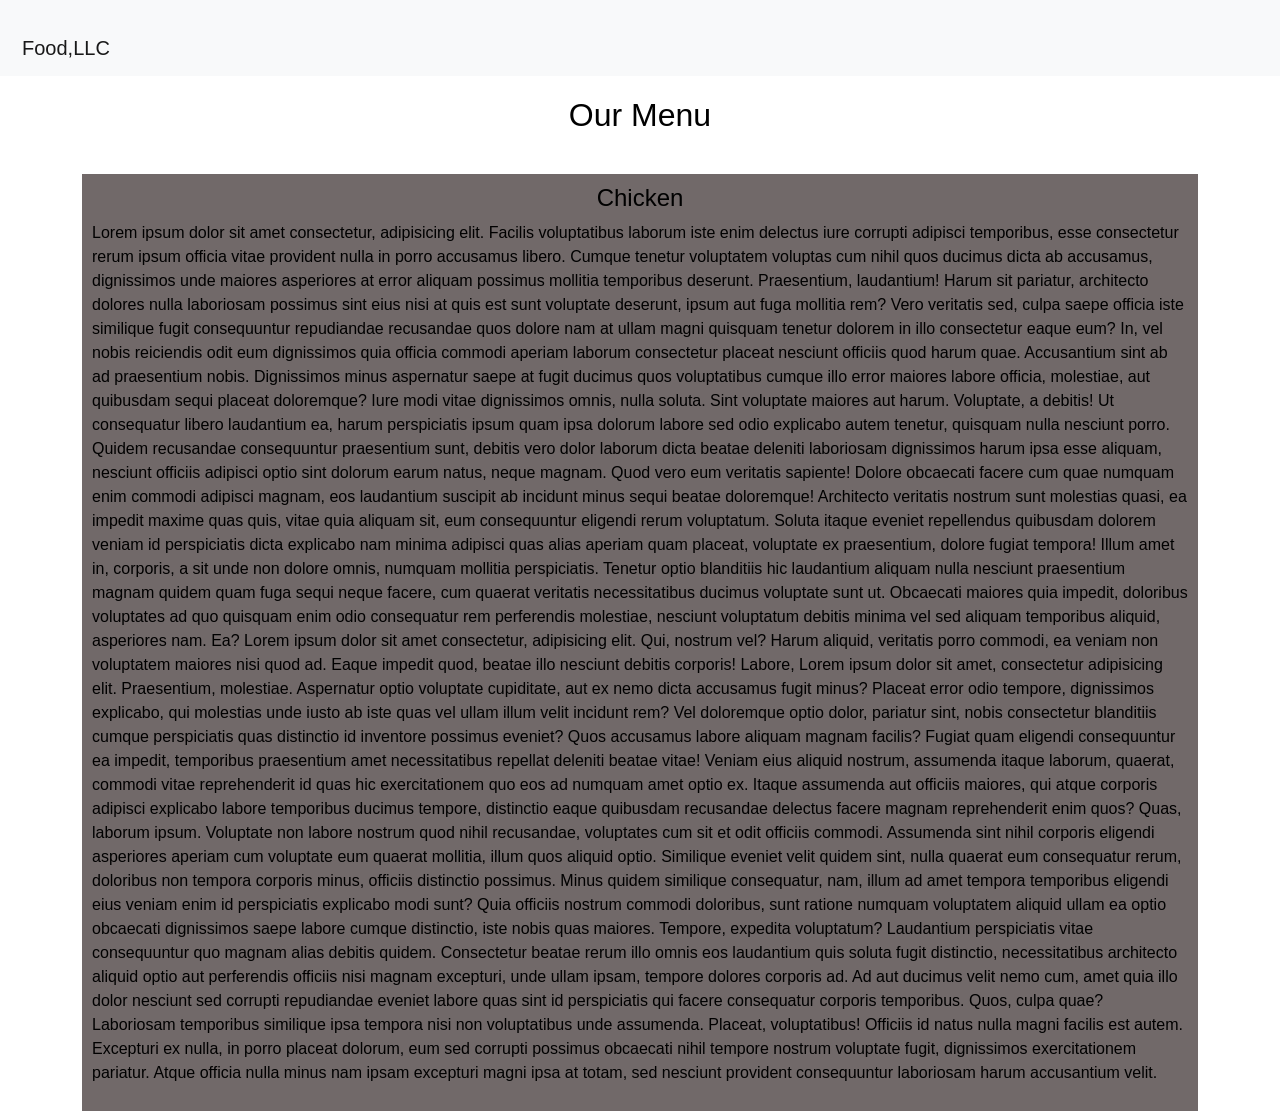
<file: index.html>
<!DOCTYPE html>
<html lang="en">
<head>
    <meta charset="UTF-8">
    <meta http-equiv="X-UA-Compatible" content="IE=edge">
    <meta name="viewport" content="width=device-width, initial-scale=1.0">
    <title>Module 3 Solution</title>
    <link
      href="https://cdn.jsdelivr.net/npm/bootstrap@5.3.0-alpha1/dist/css/bootstrap.min.css"
      rel="stylesheet"
      integrity="sha384-GLhlTQ8iRABdZLl6O3oVMWSktQOp6b7In1Zl3/Jr59b6EGGoI1aFkw7cmDA6j6gD"
      crossorigin="anonymous"
    />
    <link rel="stylesheet" href="css/bootstrap.min.css">
    <link rel="stylesheet" href="css/example.css">
</head>
<body>
    <header>
      <nav class="navbar navbar-expand-lg bg-body-tertiary">
        <div class="container-fluid">
          <a class="navbar-brand" href="#">Food,LLC</a>
          <button class="navbar-toggler" type="button" data-bs-toggle="collapse" data-bs-target="#navbarNav" aria-controls="navbarNav" aria-expanded="false" aria-label="Toggle navigation">
            <span class="navbar-toggler-icon"></span>
          </button>
          <div class="collapse navbar-collapse" id="navbarNav">
            <ul class="navbar-nav">
              <li class="nav-item">
                <a class="nav-link active" aria-current="page" href="#">Chicken</a>
              </li>
              <li class="nav-item">
                <a class="nav-link" href="#">Beef</a>
              </li>
              <li class="nav-item">
                <a class="nav-link" href="#">Sushi</a>
              </li>
              
            </ul>
          </div>
        </div>
      </nav>
     
        
    </header>
    <div id="main-content" class="container main-content-translate">
      <h2 id="menu" class="text-center">Our Menu</h2>
      <section id="p" class="col-xs-12">
          <h4 id="chicken" class="text-center">Chicken</h4>
          <p>Lorem ipsum dolor sit amet consectetur, adipisicing elit. Facilis voluptatibus laborum iste enim delectus iure corrupti adipisci temporibus, esse consectetur rerum ipsum officia vitae provident nulla in porro accusamus libero. Cumque tenetur voluptatem voluptas cum nihil quos ducimus dicta ab accusamus, dignissimos unde maiores asperiores at error aliquam possimus mollitia temporibus deserunt. Praesentium, laudantium! Harum sit pariatur, architecto dolores nulla laboriosam possimus sint eius nisi at quis est sunt voluptate deserunt, ipsum aut fuga mollitia rem? Vero veritatis sed, culpa saepe officia iste similique fugit consequuntur repudiandae recusandae quos dolore nam at ullam magni quisquam tenetur dolorem in illo consectetur eaque eum? In, vel nobis reiciendis odit eum dignissimos quia officia commodi aperiam laborum consectetur placeat nesciunt officiis quod harum quae. Accusantium sint ab ad praesentium nobis. Dignissimos minus aspernatur saepe at fugit ducimus quos voluptatibus cumque illo error maiores labore officia, molestiae, aut quibusdam sequi placeat doloremque? Iure modi vitae dignissimos omnis, nulla soluta. Sint voluptate maiores aut harum. Voluptate, a debitis! Ut consequatur libero laudantium ea, harum perspiciatis ipsum quam ipsa dolorum labore sed odio explicabo autem tenetur, quisquam nulla nesciunt porro. Quidem recusandae consequuntur praesentium sunt, debitis vero dolor laborum dicta beatae deleniti laboriosam dignissimos harum ipsa esse aliquam, nesciunt officiis adipisci optio sint dolorum earum natus, neque magnam. Quod vero eum veritatis sapiente! Dolore obcaecati facere cum quae numquam enim commodi adipisci magnam, eos laudantium suscipit ab incidunt minus sequi beatae doloremque! Architecto veritatis nostrum sunt molestias quasi, ea impedit maxime quas quis, vitae quia aliquam sit, eum consequuntur eligendi rerum voluptatum. Soluta itaque eveniet repellendus quibusdam dolorem veniam id perspiciatis dicta explicabo nam minima adipisci quas alias aperiam quam placeat, voluptate ex praesentium, dolore fugiat tempora! Illum amet in, corporis, a sit unde non dolore omnis, numquam mollitia perspiciatis. Tenetur optio blanditiis hic laudantium aliquam nulla nesciunt praesentium magnam quidem quam fuga sequi neque facere, cum quaerat veritatis necessitatibus ducimus voluptate sunt ut. Obcaecati maiores quia impedit, doloribus voluptates ad quo quisquam enim odio consequatur rem perferendis molestiae, nesciunt voluptatum debitis minima vel sed aliquam temporibus aliquid, asperiores nam. Ea? Lorem ipsum dolor sit amet consectetur, adipisicing elit. Qui, nostrum vel? Harum aliquid, veritatis porro commodi, ea veniam non voluptatem maiores nisi quod ad. Eaque impedit quod, beatae illo nesciunt debitis corporis! Labore, Lorem ipsum dolor sit amet, consectetur adipisicing elit. Praesentium, molestiae. Aspernatur optio voluptate cupiditate, aut ex nemo dicta accusamus fugit minus? Placeat error odio tempore, dignissimos explicabo, qui molestias unde iusto ab iste quas vel ullam illum velit incidunt rem? Vel doloremque optio dolor, pariatur sint, nobis consectetur blanditiis cumque perspiciatis quas distinctio id inventore possimus eveniet? Quos accusamus labore aliquam magnam facilis? Fugiat quam eligendi consequuntur ea impedit, temporibus praesentium amet necessitatibus repellat deleniti beatae vitae! Veniam eius aliquid nostrum, assumenda itaque laborum, quaerat, commodi vitae reprehenderit id quas hic exercitationem quo eos ad numquam amet optio ex. Itaque assumenda aut officiis maiores, qui atque corporis adipisci explicabo labore temporibus ducimus tempore, distinctio eaque quibusdam recusandae delectus facere magnam reprehenderit enim quos? Quas, laborum ipsum. Voluptate non labore nostrum quod nihil recusandae, voluptates cum sit et odit officiis commodi. Assumenda sint nihil corporis eligendi asperiores aperiam cum voluptate eum quaerat mollitia, illum quos aliquid optio. Similique eveniet velit quidem sint, nulla quaerat eum consequatur rerum, doloribus non tempora corporis minus, officiis distinctio possimus. Minus quidem similique consequatur, nam, illum ad amet tempora temporibus eligendi eius veniam enim id perspiciatis explicabo modi sunt? Quia officiis nostrum commodi doloribus, sunt ratione numquam voluptatem aliquid ullam ea optio obcaecati dignissimos saepe labore cumque distinctio, iste nobis quas maiores. Tempore, expedita voluptatum? Laudantium perspiciatis vitae consequuntur quo magnam alias debitis quidem. Consectetur beatae rerum illo omnis eos laudantium quis soluta fugit distinctio, necessitatibus architecto aliquid optio aut perferendis officiis nisi magnam excepturi, unde ullam ipsam, tempore dolores corporis ad. Ad aut ducimus velit nemo cum, amet quia illo dolor nesciunt sed corrupti repudiandae eveniet labore quas sint id perspiciatis qui facere consequatur corporis temporibus. Quos, culpa quae? Laboriosam temporibus similique ipsa tempora nisi non voluptatibus unde assumenda. Placeat, voluptatibus! Officiis id natus nulla magni facilis est autem. Excepturi ex nulla, in porro placeat dolorum, eum sed corrupti possimus obcaecati nihil tempore nostrum voluptate fugit, dignissimos exercitationem pariatur. Atque officia nulla minus nam ipsam excepturi magni ipsa at totam, sed nesciunt provident consequuntur laboriosam harum accusantium velit. </p>
      </section>
  </div>
  <script
  src="https://cdn.jsdelivr.net/npm/@popperjs/core@2.11.6/dist/umd/popper.min.js"
  integrity="sha384-oBqDVmMz9ATKxIep9tiCxS/Z9fNfEXiDAYTujMAeBAsjFuCZSmKbSSUnQlmh/jp3"
  crossorigin="anonymous"
></script>
<script
  src="https://cdn.jsdelivr.net/npm/bootstrap@5.3.0-alpha1/dist/js/bootstrap.min.js"
  integrity="sha384-mQ93GR66B00ZXjt0YO5KlohRA5SY2XofN4zfuZxLkoj1gXtW8ANNCe9d5Y3eG5eD"
  crossorigin="anonymous"
></script>
    
</body>
</html>
</file>
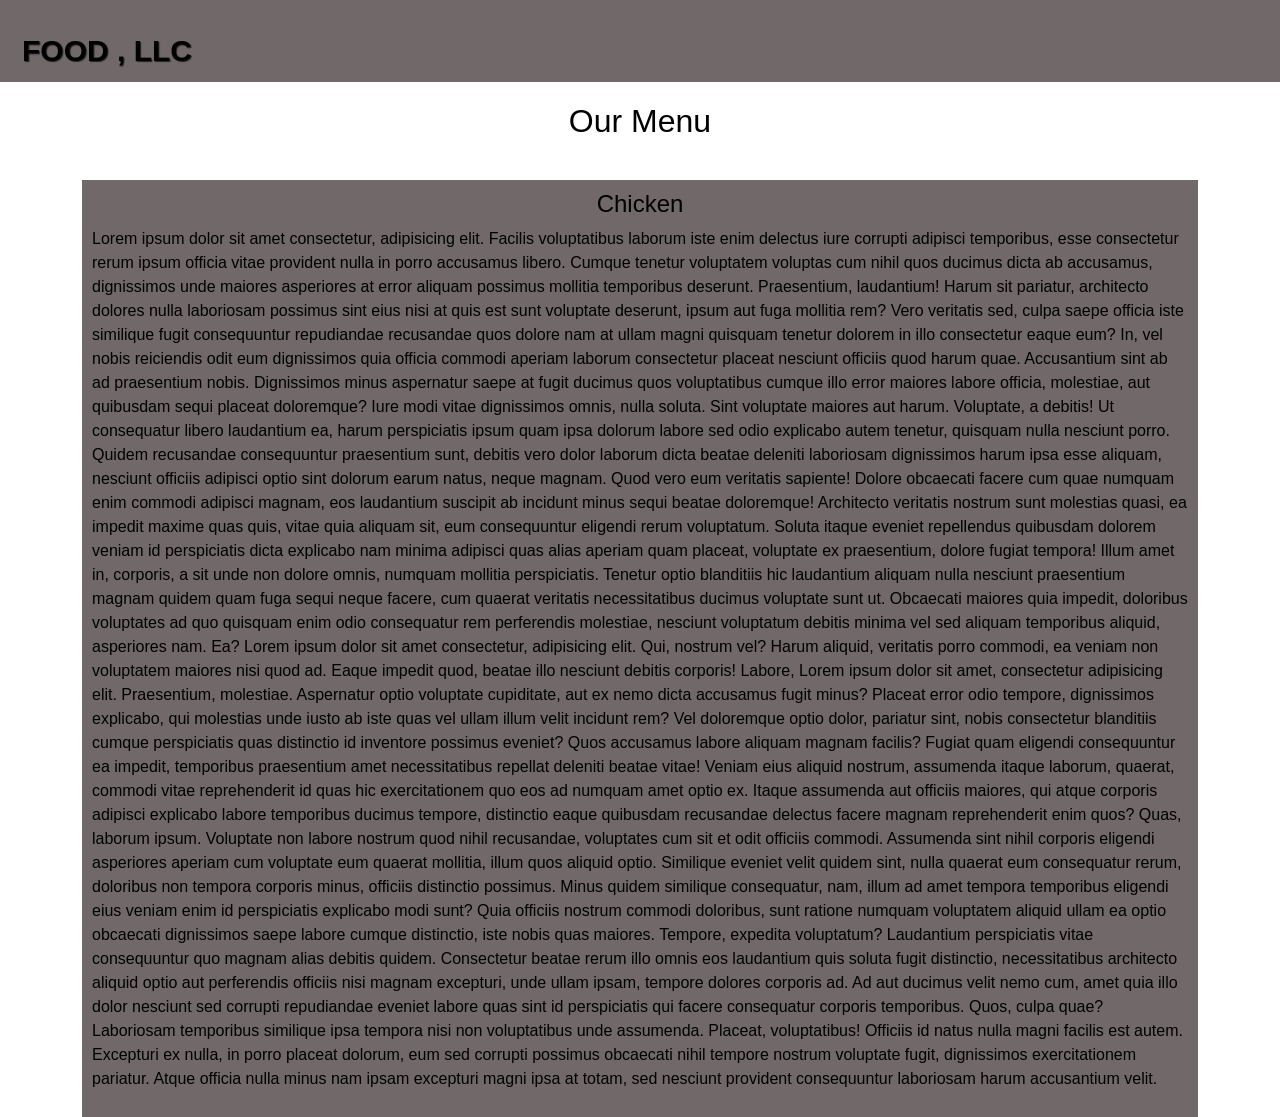
<file: example.html>
<!DOCTYPE html>
<html lang="en">
<head>
    <meta charset="UTF-8">
    <meta http-equiv="X-UA-Compatible" content="IE=edge">
    <meta name="viewport" content="width=device-width, initial-scale=1.0">
    <title>Module 3 Solution</title>
    <link rel="stylesheet" href="css/bootstrap.min.css">
    <link rel="stylesheet" href="css/example.css">
</head>
<body>
    <header>
      <nav class="navbar navbar-expand-lg bg-body-tertiary">
        <div class="container-fluid">
          <a class="navbar-brand" href="#"><h1>Food , LLC</h1></a>
          <button class="navbar-toggler" type="button" data-bs-toggle="collapse" data-bs-target="#navbarSupportedContent" aria-controls="navbarSupportedContent" aria-expanded="false" aria-label="Toggle navigation">
            <span class="navbar-toggler-icon"></span>
          </button>
          <div class="collapse navbar-collapse" id="navbarSupportedContent">
            <ul class="navbar-nav me-auto mb-2 mb-lg-0 ">
              <li class="nav-item">
                <a class="nav-link active" aria-current="page" href="#">Chicken</a>
              </li>
              <hr>
              <li class="nav-item">
                <a class="nav-link active" aria-current="page" href="#">Beef</a>
              </li>
              <hr>
              <li class="nav-item">
                <a class="nav-link active" aria-current="page" href="#">Sushi</a>
              </li>
            </ul>
      
  
      
          </div>
        </div>   
      </nav>
    </header>
    <div id="main-content" class="container main-content-translate">
      <h2 id="menu" class="text-center">Our Menu</h2>
      <section id="p">
          <h4 id="chicken" class="text-center">Chicken</h4>
          <p>Lorem ipsum dolor sit amet consectetur, adipisicing elit. Facilis voluptatibus laborum iste enim delectus iure corrupti adipisci temporibus, esse consectetur rerum ipsum officia vitae provident nulla in porro accusamus libero. Cumque tenetur voluptatem voluptas cum nihil quos ducimus dicta ab accusamus, dignissimos unde maiores asperiores at error aliquam possimus mollitia temporibus deserunt. Praesentium, laudantium! Harum sit pariatur, architecto dolores nulla laboriosam possimus sint eius nisi at quis est sunt voluptate deserunt, ipsum aut fuga mollitia rem? Vero veritatis sed, culpa saepe officia iste similique fugit consequuntur repudiandae recusandae quos dolore nam at ullam magni quisquam tenetur dolorem in illo consectetur eaque eum? In, vel nobis reiciendis odit eum dignissimos quia officia commodi aperiam laborum consectetur placeat nesciunt officiis quod harum quae. Accusantium sint ab ad praesentium nobis. Dignissimos minus aspernatur saepe at fugit ducimus quos voluptatibus cumque illo error maiores labore officia, molestiae, aut quibusdam sequi placeat doloremque? Iure modi vitae dignissimos omnis, nulla soluta. Sint voluptate maiores aut harum. Voluptate, a debitis! Ut consequatur libero laudantium ea, harum perspiciatis ipsum quam ipsa dolorum labore sed odio explicabo autem tenetur, quisquam nulla nesciunt porro. Quidem recusandae consequuntur praesentium sunt, debitis vero dolor laborum dicta beatae deleniti laboriosam dignissimos harum ipsa esse aliquam, nesciunt officiis adipisci optio sint dolorum earum natus, neque magnam. Quod vero eum veritatis sapiente! Dolore obcaecati facere cum quae numquam enim commodi adipisci magnam, eos laudantium suscipit ab incidunt minus sequi beatae doloremque! Architecto veritatis nostrum sunt molestias quasi, ea impedit maxime quas quis, vitae quia aliquam sit, eum consequuntur eligendi rerum voluptatum. Soluta itaque eveniet repellendus quibusdam dolorem veniam id perspiciatis dicta explicabo nam minima adipisci quas alias aperiam quam placeat, voluptate ex praesentium, dolore fugiat tempora! Illum amet in, corporis, a sit unde non dolore omnis, numquam mollitia perspiciatis. Tenetur optio blanditiis hic laudantium aliquam nulla nesciunt praesentium magnam quidem quam fuga sequi neque facere, cum quaerat veritatis necessitatibus ducimus voluptate sunt ut. Obcaecati maiores quia impedit, doloribus voluptates ad quo quisquam enim odio consequatur rem perferendis molestiae, nesciunt voluptatum debitis minima vel sed aliquam temporibus aliquid, asperiores nam. Ea? Lorem ipsum dolor sit amet consectetur, adipisicing elit. Qui, nostrum vel? Harum aliquid, veritatis porro commodi, ea veniam non voluptatem maiores nisi quod ad. Eaque impedit quod, beatae illo nesciunt debitis corporis! Labore, Lorem ipsum dolor sit amet, consectetur adipisicing elit. Praesentium, molestiae. Aspernatur optio voluptate cupiditate, aut ex nemo dicta accusamus fugit minus? Placeat error odio tempore, dignissimos explicabo, qui molestias unde iusto ab iste quas vel ullam illum velit incidunt rem? Vel doloremque optio dolor, pariatur sint, nobis consectetur blanditiis cumque perspiciatis quas distinctio id inventore possimus eveniet? Quos accusamus labore aliquam magnam facilis? Fugiat quam eligendi consequuntur ea impedit, temporibus praesentium amet necessitatibus repellat deleniti beatae vitae! Veniam eius aliquid nostrum, assumenda itaque laborum, quaerat, commodi vitae reprehenderit id quas hic exercitationem quo eos ad numquam amet optio ex. Itaque assumenda aut officiis maiores, qui atque corporis adipisci explicabo labore temporibus ducimus tempore, distinctio eaque quibusdam recusandae delectus facere magnam reprehenderit enim quos? Quas, laborum ipsum. Voluptate non labore nostrum quod nihil recusandae, voluptates cum sit et odit officiis commodi. Assumenda sint nihil corporis eligendi asperiores aperiam cum voluptate eum quaerat mollitia, illum quos aliquid optio. Similique eveniet velit quidem sint, nulla quaerat eum consequatur rerum, doloribus non tempora corporis minus, officiis distinctio possimus. Minus quidem similique consequatur, nam, illum ad amet tempora temporibus eligendi eius veniam enim id perspiciatis explicabo modi sunt? Quia officiis nostrum commodi doloribus, sunt ratione numquam voluptatem aliquid ullam ea optio obcaecati dignissimos saepe labore cumque distinctio, iste nobis quas maiores. Tempore, expedita voluptatum? Laudantium perspiciatis vitae consequuntur quo magnam alias debitis quidem. Consectetur beatae rerum illo omnis eos laudantium quis soluta fugit distinctio, necessitatibus architecto aliquid optio aut perferendis officiis nisi magnam excepturi, unde ullam ipsam, tempore dolores corporis ad. Ad aut ducimus velit nemo cum, amet quia illo dolor nesciunt sed corrupti repudiandae eveniet labore quas sint id perspiciatis qui facere consequatur corporis temporibus. Quos, culpa quae? Laboriosam temporibus similique ipsa tempora nisi non voluptatibus unde assumenda. Placeat, voluptatibus! Officiis id natus nulla magni facilis est autem. Excepturi ex nulla, in porro placeat dolorum, eum sed corrupti possimus obcaecati nihil tempore nostrum voluptate fugit, dignissimos exercitationem pariatur. Atque officia nulla minus nam ipsam excepturi magni ipsa at totam, sed nesciunt provident consequuntur laboriosam harum accusantium velit. </p>
      </section>
  </div>
    <script src="https://code.jquery.com/jquery-3.3.1.slim.min.js" integrity="sha384-q8i/X+965DzO0rT7abK41JStQIAqVgRVzpbzo5smXKp4YfRvH+8abtTE1Pi6jizo" crossorigin="anonymous"></script>
<script src="https://cdn.jsdelivr.net/npm/popper.js@1.14.7/dist/umd/popper.min.js" integrity="sha384-UO2eT0CpHqdSJQ6hJty5KVphtPhzWj9WO1clHTMGa3JDZwrnQq4sF86dIHNDz0W1" crossorigin="anonymous"></script>
<script src="https://cdn.jsdelivr.net/npm/bootstrap@4.3.1/dist/js/bootstrap.min.js" integrity="sha384-JjSmVgyd0p3pXB1rRibZUAYoIIy6OrQ6VrjIEaFf/nJGzIxFDsf4x0xIM+B07jRM" crossorigin="anonymous"></script>
<script src="js/bootstrap.bundle.min.js"></script>
    
</body>
</html>
</file>
<file: css/example.css>
body{
    font-size: 16px;
    color: black;
    background-color:white;
    font-family: sans-serif;
}
.navbar {
    background-color: rgb(113, 105, 105);
    border-radius: 0;
    border: 0;
    height: auto;
}
.navbar-brand {
    padding-top: 25px;
    padding-left: 10px;
    text-decoration: none;
}
.navbar-brand h1 {
    color: black;
    font-size: 1.5em;
    text-transform: uppercase;
    font-weight: bold;
    text-shadow: 1px 1px 1px #222;
    margin-top: 0;
    margin-bottom: 0;
}
.navbar-brand a:hover,.navbar-brand a:focus {
    text-decoration: none;
}

.navbar ul{
    display: none;
}
#p{
    background-color: rgb(113, 105, 105);
    padding: 10px;
    margin-top: 40px;
    

}
#menu{
    margin-top: 20px;
}

@media screen and (max-width: 767px){
    .navbar ul{
        display: block;
        text-align: center;
        background-color: #fff;
    }
   
}
</file>
